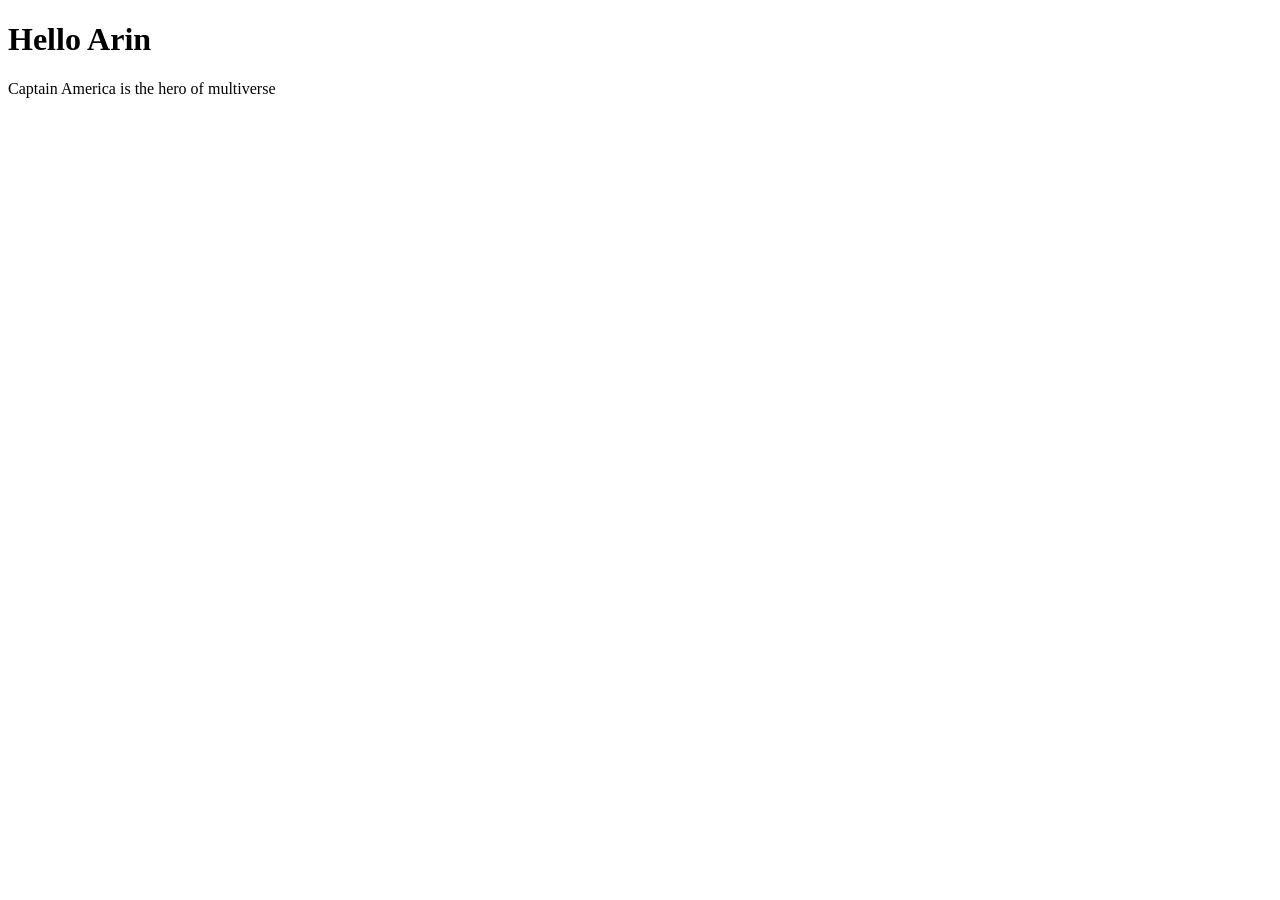
<file: 1.Python/index.html>
<!DOCTYPE html>
<html lang="en">
  <head>
    <meta charset="UTF-8" />
    <meta name="viewport" content="width=device-width, initial-scale=1.0" />
    <title>Document</title>
  </head>
  <body>
    <h1>Hello Arin</h1>
  </body>
</html>Captain America is the hero of multiverse
</file>
